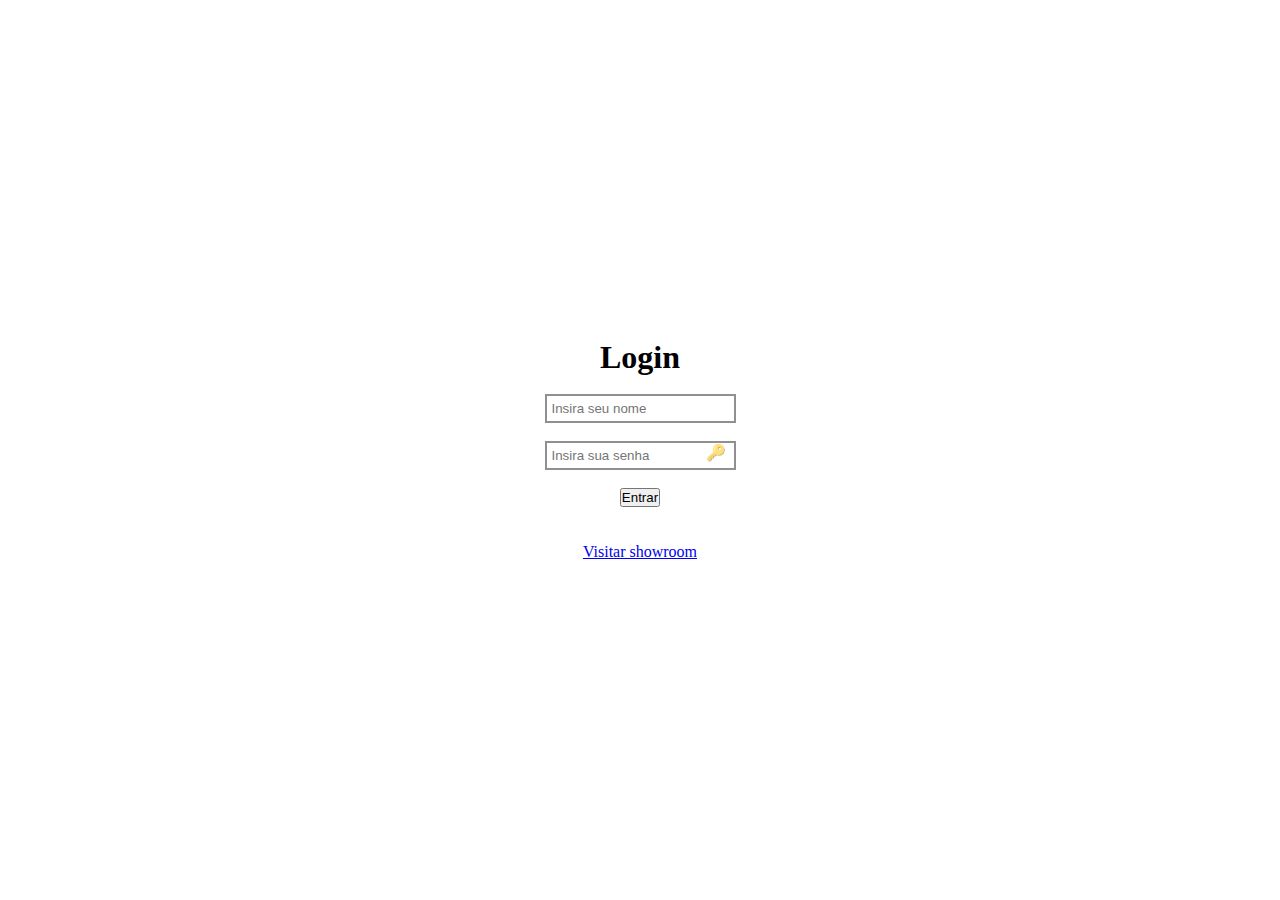
<file: Login/index.html>
<!DOCTYPE html>
<html lang="en">
  <head>
    <meta charset="UTF-8" />
    <meta name="viewport" content="width=device-width, initial-scale=1.0" />
    <title>Login</title>
    <link rel="stylesheet" href="style.css" />
    <script src="https://code.jquery.com/jquery-3.7.0.min.js"></script>
<script src="script.js"></script>
  </head>
  <body>
    <div class="container">
      <h1>Login</h1>
        <input type="text" placeholder="Insira seu nome" id="nome" />
        <div style="position: relative;">
          <input type="password" placeholder="Insira sua senha" id="senha" >
          <div onclick="showPassword()" class="key">🔑</div>
        </div>
        <button onclick="login()">Entrar</button>
      </div>
      <p><a href="../Showroom/showroom.html">Visitar showroom</a></p>
    </div>
    <div class="error-div" id="error-modal">
      <h3>Credenciais incorretas!!!</h3>
      <button onclick="fecharError()">Fechar</button>
    </div>
  </body>
</html>
</file>
<file: Login/style.css>
* {
  padding: 0;
  margin: 0;
}

body {
  width: 100vw;
  height: 100vh;
  display: flex;
  flex-direction: column;
  justify-content: center;
  align-items: center;
}

.error-div {
  display: none;
  flex-direction: column;
  justify-content: center;
  align-items: center;
  width: auto;
  height: auto;
  background: lightpink;
  gap: 2vh;
  padding: 10px;
  position: absolute;
  bottom: 5%;
}

.container {
  display: flex;
  flex-direction: column;
  justify-content: center;
  align-items: center;
  gap: 2vh;
  width: 80%;
  height: auto;
  margin-bottom: 4vh;
}

.key {
  position: absolute;
  top: 2px;
  right: 10px;
  opacity: 0.6;
}
.key:hover {
  cursor: pointer;
  opacity: 1;
}

input {
  padding: 5px;
  border: 2px solid #909090;
}
</file>
